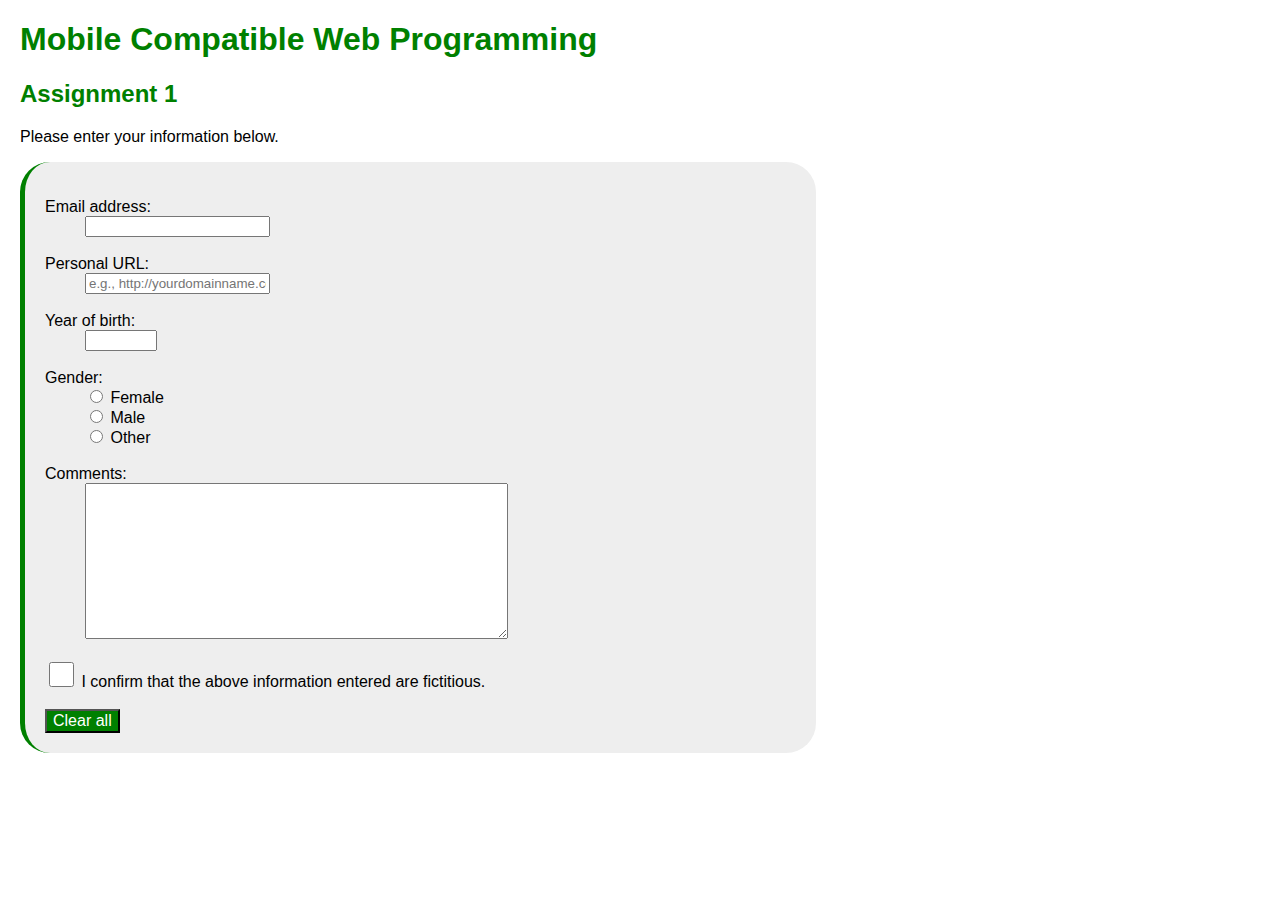
<file: assign1.html>
<!DOCTYPE html>
<title>Assignment 1: HTML5 Validated Form</title>
<html>

<head>
	<link rel="icon" href="https://cdnjs.cloudflare.com/ajax/libs/foundicons/3.0.0/svgs/fi-clipboard-pencil.svg">
	<link rel="shortcut icon" href="https://cdnjs.cloudflare.com/ajax/libs/foundicons/3.0.0/svgs/fi-clipboard-pencil.svg">
	<link rel="apple-touch-icon" href="https://cdnjs.cloudflare.com/ajax/libs/foundicons/3.0.0/svgs/fi-clipboard-pencil.svg">

	<meta name="viewport" content="width=device-width">
	<meta name="og:title" content="Assignment 1: HTML5 Validated Form">
	<meta name="og:description" content="Assignment 1 on HTML5 Validated Form for the Mobile Web Programming online course">

	<style type="text/css">

		body {
		  font-family:Verdana, sans-serif;
		  margin-left:20px;}

		h1, h2 {
		  color: green;}

		article {
		  border-left: 5px solid green; 
		  padding:20px; 
		  background-color: #eee; 
		  padding-left:20px; 
		  border-radius:30px; 
		  width:60%;}

		button {
		  -webkit-transition-duration: 0.3s; /* Safari */
    	  transition-duration: 0.3s;
    	  font-size: 1em;
    	  background-color: green;
    	  color:white;}

    	button:hover {
    	  background-color:white;
    	  color:green;}

		input[type="checkbox"] {
  		  width:25px;
  		  height:25px;} 

	</style>

</head>

<body>

	<header>
		<h1>Mobile Compatible Web Programming</h1>
			<h2>Assignment 1</h2>
				<p>Please enter your information below.</p>
	</header>
	

	<article>
		<form action="formAction" method="post">
			<dl>
				<dt><label for="email">Email address:</label></dt>
				<dd><input type="email" name="email"/></dd>

				<br/>				
			
				<dt><label for="personalurl">Personal URL:</label></dt>
				<dd><input type="url" name="personalurl" placeholder='e.g., http://yourdomainname.com'></dd>

				<br/>

				<dt><label for="birthyear">Year of birth:</label></dt>
				<dd><input id="birthyear" type="number" min="1915" max="2017"></dd>

				<br/>				

  				<dt><label for="gender">Gender:</label></dt>
  				<dd><input type="radio" name="gender" value="female"> Female</dd>
				<dd><input type="radio" name="gender" value="male"> Male</dd>  			
  				<dd><input type="radio" name="gender" value="other"> Other</dd>

				<br/>  				

				<dt><label for="comments">Comments:</label></dt>
				<dd><textarea name="comments"  rows="10" cols="50"></textarea></dd>

			</dl>

				<input type="checkbox" name="confirm" id="confirm" value="yes">
				<label for="confirm">I confirm that the above information entered are fictitious.</label>

				<br/>				
				<br/>				
			
				<button type="reset" value="clear all">Clear all</button>

		</form>

	</article>


</body>
</file>
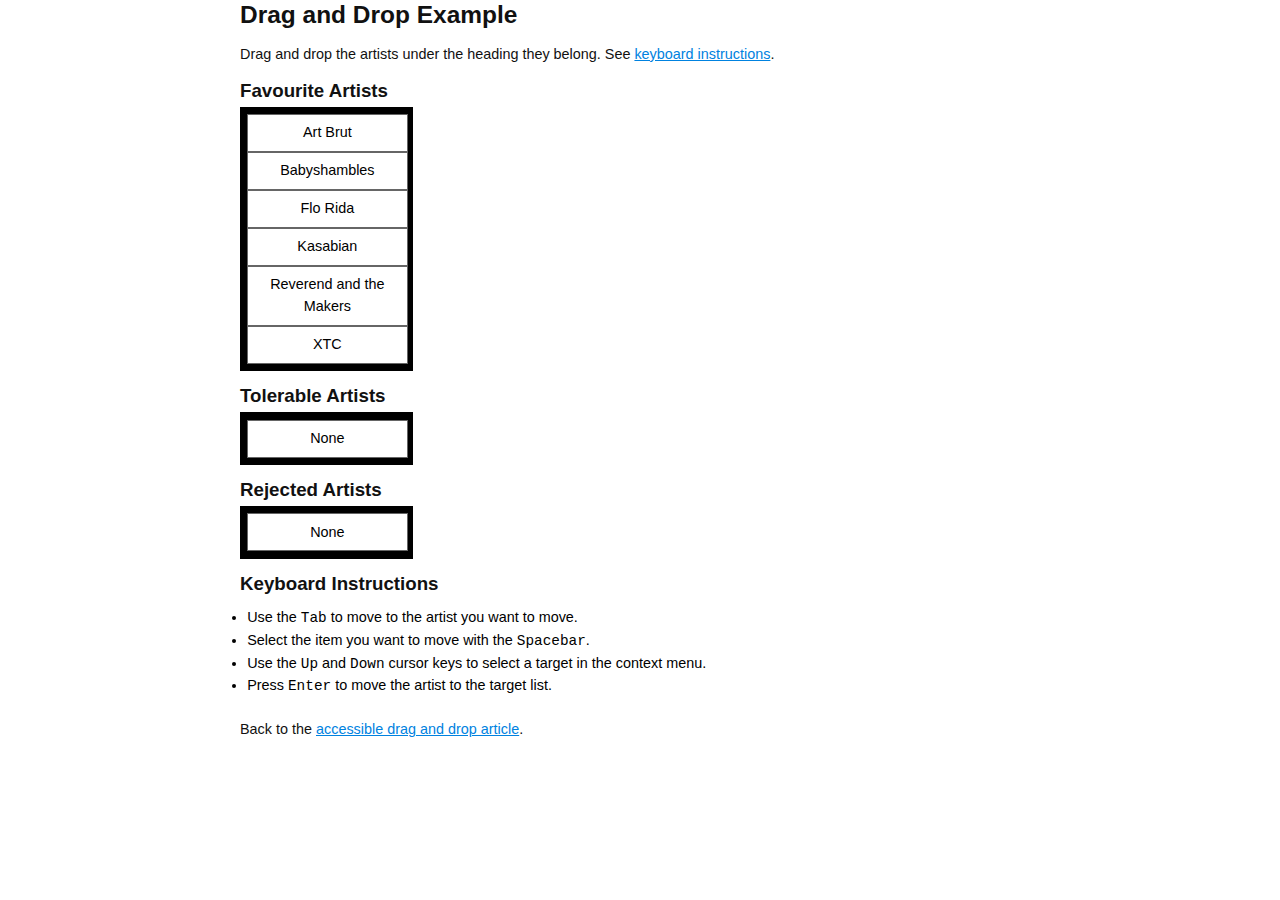
<file: example.html>
<!DOCTYPE HTML PUBLIC "-//W3C//DTD HTML 4.01//EN" "http://www.w3.org/TR/html4/strict.dtd"> 
<html lang="en">
<head>
	<title>Drag and Drop Example</title>
	<meta http-equiv="Content-Type" content="text/html; charset=utf-8">
		<link href="basic.css" rel="stylesheet" type="text/css">
	<link href="basic.css" rel="stylesheet" type="text/css">

	<script type="text/javascript" src="dragdrop.js"></script>
</head>
<body>
<h1>Drag and Drop Example</h1>
<p>
Drag and drop the artists under the heading they belong. See <a href="#kbdinstructions">keyboard instructions</a>.
</p>
<div id="dragdrop">
<h2 id="Favh">Favourite Artists</h2>
<ul id="Fav">
	<li class="draggable">Art Brut</li>
	<li class="draggable">Babyshambles</li>
	<li class="draggable">Flo Rida</li>
	<li class="draggable">Kasabian</li>
	<li class="draggable">Reverend and the Makers</li>
	<li class="draggable">XTC</li>
</ul>

<h2 id="Tolh">Tolerable Artists</h2>
<ul id="Tol">
	<li class="empty">None</li>
</ul>

<h2 id="Rejh">Rejected Artists</h2>
<ul id="Rej">
	<li class="empty">None</li>
</ul>
</div>

<h2 id="kbdinstructions">Keyboard Instructions</h2>
<ul class="instructions">
	<li>Use the <kbd>Tab</kbd> to move to the artist you want to move.</li>
	<li>Select the item you want to move with the <kbd>Spacebar</kbd>.</li>
	<li>Use the <kbd>Up</kbd> and <kbd>Down</kbd> cursor keys to select a target in the context menu.</li>
	<li>Press <kbd>Enter</kbd> to move the artist to the target list.</li>
</ul>
<p>
Back to the <a href="../dragdrop.html">accessible drag and drop article</a>.
</p>

</body>
</html>
</file>
<file: basic.css>
body {
	margin: 0;
	padding: 0 0.8em;
	color: #111;
	background: #fff;
	font-family:'trebuchet ms', 'lucida grande', 'lucida sans unicode', arial, helvetica, sans-serif;
	font-size: 0.9em;
	line-height: 1.5;
	max-width: 800px;
	min-width: 600px;
	margin: auto;
	text-align: left;
}

a:link, a:visited {
	color: #0082e0;
	text-decoration: underline;
}

a:hover{
	text-decoration: none;
}

img {
	border: none;
}

pre {
	max-width: 100%;
	overflow: auto;
	line-height: 1.4;
	background: #ffe;
	padding: 0.5em;
	border: 1px dotted #cc9;
}

pre, code, tt, kbd {
	font-family: "Andale Mono",courier,monospace;
}

h1 {
	margin: 0 0 0.25em 0;
	font-size: 1.7em;
}


h2 {
	margin: 0 0 0.25em 0;
	font-size: 1.3em;
}

h1, h2, h3, h4, h5, h6 {
	line-height: 1.2em;
}

h4, h5, h6, input, select, li {
	margin: 0;
	font-size: 1em;
}

.comment
{
	font-style: italic;
	color: #999;
}

table
{
	border-collapse: collapse;
}

td, th
{
	border: 1px solid #000;
	padding: 0.3em;
	text-align: left;
	vertical-align: top;
}

caption
{
	font-size: 1.3em;
	text-align: left;
}

ul
{
	position: relative;
	width: 11em;
	list-style-type: none;
	margin: 0;
	padding: 0.5em;
	background: #000;
	color: #fff;
	margin-bottom: 1em;	
}

ul.instructions
{
	width: auto;
	list-style-type: disc;
	margin-left: 0;
	padding: 0.5em;
	background: #fff;
	color: #000;
	margin-bottom: 1em;	
}

ul#popup
{
	position: absolute;
	width: 10em;
	padding: 0.3em;
	background: #ccc;
	color: #000;
	border: 1px solid #000;
	top: 1em;
	left: 1em;
	cursor: default;
	z-index: 40;
}

ul#popup li
{
	text-align: left;
	margin: 0.3em 0;
	padding: 0 0.2em;
}

ul#popup li.focus, ul#popup li.hover
{
	background: #00c;
	color: #fff;
}

ul.highlight
{
	background: #c00;
	color: #000;	
}

li.draggable
{
	cursor: move;
}

ul li.hover, ul li.focused
{
	background: #fc0;
}

li.draggable, li.empty
{
	position: relative;
	border: 1px solid #666;
	padding: 0.5em;
	width: 10em;
	text-align: center;
	color: #000;
	background: #fff;
}
</file>
